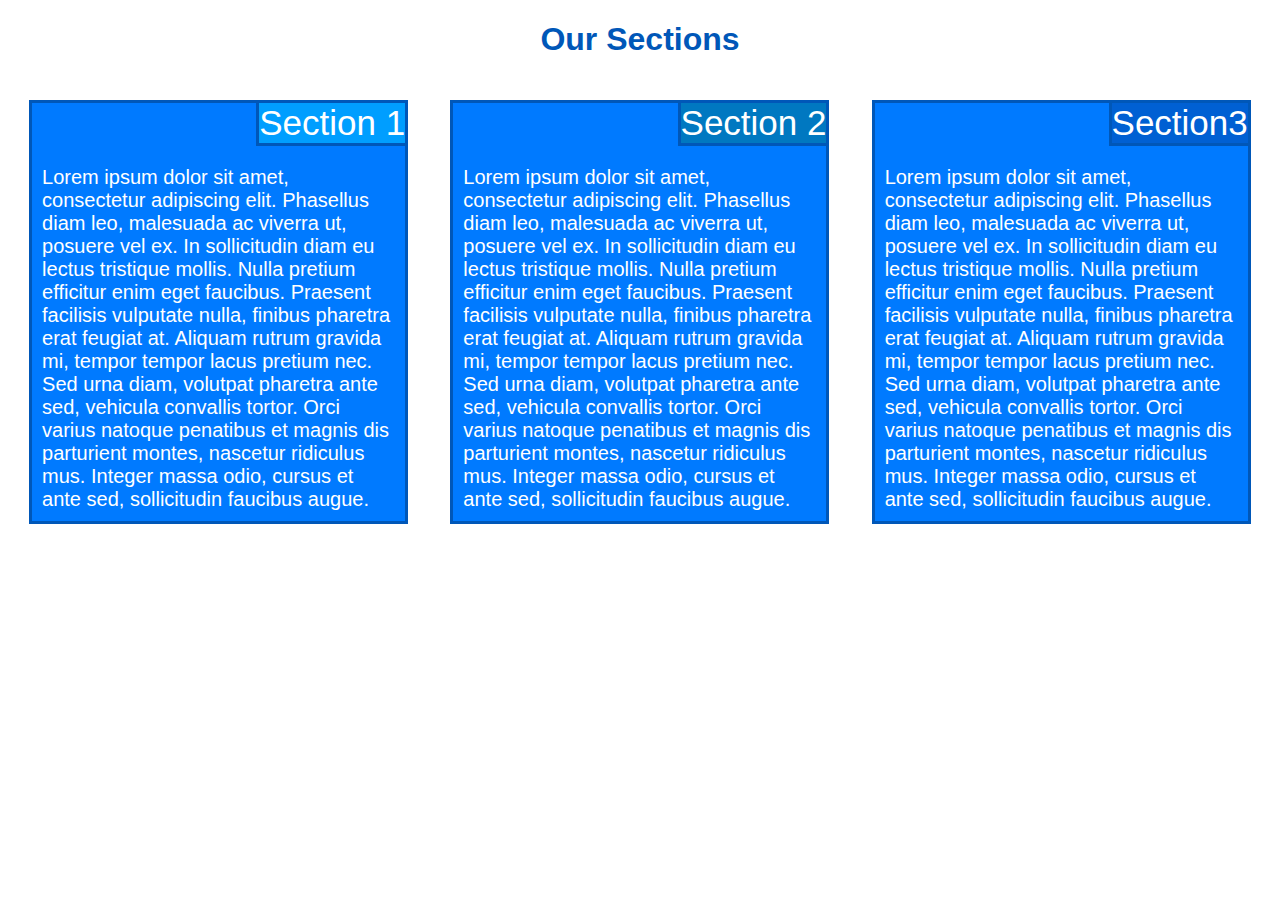
<file: module-2-solution/index.html>
<!DOCTYPE html>
<html lang="es">

<head>

	<meta charset="utf-8">
	<meta name="viewport" content="width=device-width, initial-scale=1">

	<link rel="stylesheet" type="text/css" href="css/mycss.css">

	<title>Module 2 solution</title>

</head>

<body>

	<h1>Our Sections</h1>
	
	<div class="row">

		<div class="col-lg-4 col-md-6 col-sm-12">
			
			<p>
				<span class="title" id="title1">Section 1</span>
				<span class="content">Lorem ipsum dolor sit amet, consectetur adipiscing elit. Phasellus diam leo, malesuada ac viverra ut, posuere vel ex. In sollicitudin diam eu lectus tristique mollis. Nulla pretium efficitur enim eget faucibus. Praesent facilisis vulputate nulla, finibus pharetra erat feugiat at. Aliquam rutrum gravida mi, tempor tempor lacus pretium nec. Sed urna diam, volutpat pharetra ante sed, vehicula convallis tortor. Orci varius natoque penatibus et magnis dis parturient montes, nascetur ridiculus mus. Integer massa odio, cursus et ante sed, sollicitudin faucibus augue.</span>
			</p>

		</div>

		<div class="col-lg-4 col-md-6 col-sm-12">

			<p>
				<span class="title" id="title2">Section 2</span>
				<span class="content">Lorem ipsum dolor sit amet, consectetur adipiscing elit. Phasellus diam leo, malesuada ac viverra ut, posuere vel ex. In sollicitudin diam eu lectus tristique mollis. Nulla pretium efficitur enim eget faucibus. Praesent facilisis vulputate nulla, finibus pharetra erat feugiat at. Aliquam rutrum gravida mi, tempor tempor lacus pretium nec. Sed urna diam, volutpat pharetra ante sed, vehicula convallis tortor. Orci varius natoque penatibus et magnis dis parturient montes, nascetur ridiculus mus. Integer massa odio, cursus et ante sed, sollicitudin faucibus augue.</span>
			</p>

		</div>
		
		<div class="col-lg-4 col-md-12 col-sm-12">

			<p>
				<span class="title" id="title3">Section3</span>
				<span class="content">Lorem ipsum dolor sit amet, consectetur adipiscing elit. Phasellus diam leo, malesuada ac viverra ut, posuere vel ex. In sollicitudin diam eu lectus tristique mollis. Nulla pretium efficitur enim eget faucibus. Praesent facilisis vulputate nulla, finibus pharetra erat feugiat at. Aliquam rutrum gravida mi, tempor tempor lacus pretium nec. Sed urna diam, volutpat pharetra ante sed, vehicula convallis tortor. Orci varius natoque penatibus et magnis dis parturient montes, nascetur ridiculus mus. Integer massa odio, cursus et ante sed, sollicitudin faucibus augue.</span>
			</p>

		</div>

	</div>
	

</body>

</html>
</file>
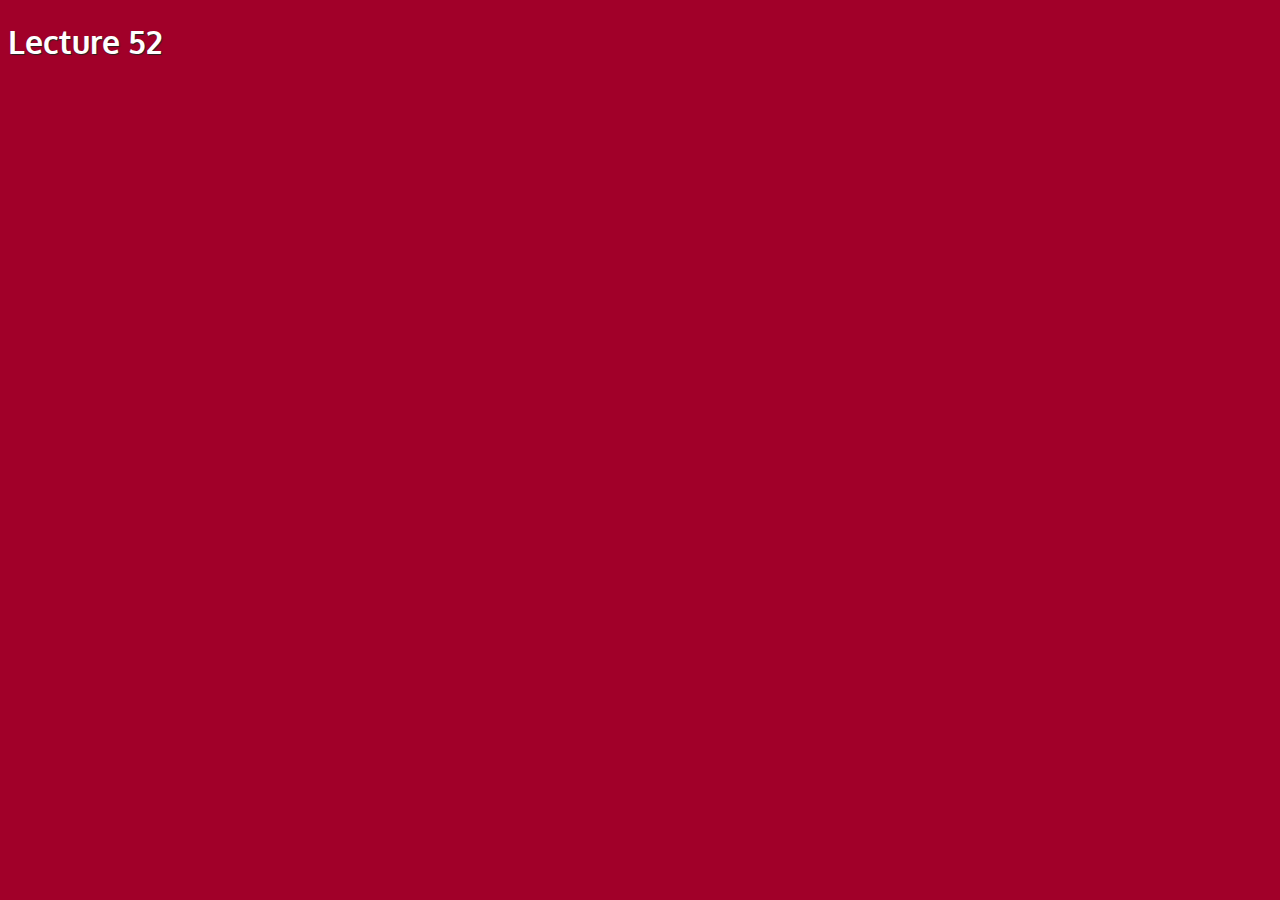
<file: Module-4/Practice/index.html>
<!DOCTYPE html>
<html lang="en">
<head>

	<meta charset="utf-8">
	<meta name="viewport" content="width=device-width, initial-scale=1">

	<!-- Oxygen Font -->
	<link href="https://fonts.googleapis.com/css2?family=Oxygen:wght@300;400;700&display=swap" rel="stylesheet">

	<!--Css-->
	<link rel="stylesheet" type="text/css" href="css/style.css">
	
	<!--Script --> 
	<script type="text/javascript" src="js/1.js"></script>
	<script type="text/javascript" src="js/2.js"></script>
	<script type="text/javascript" src="js/script.js"></script>


	<title>Javascript</title>

</head>
<body>
	<h1>Lecture 52</h1>



</body>
</html>
</file>
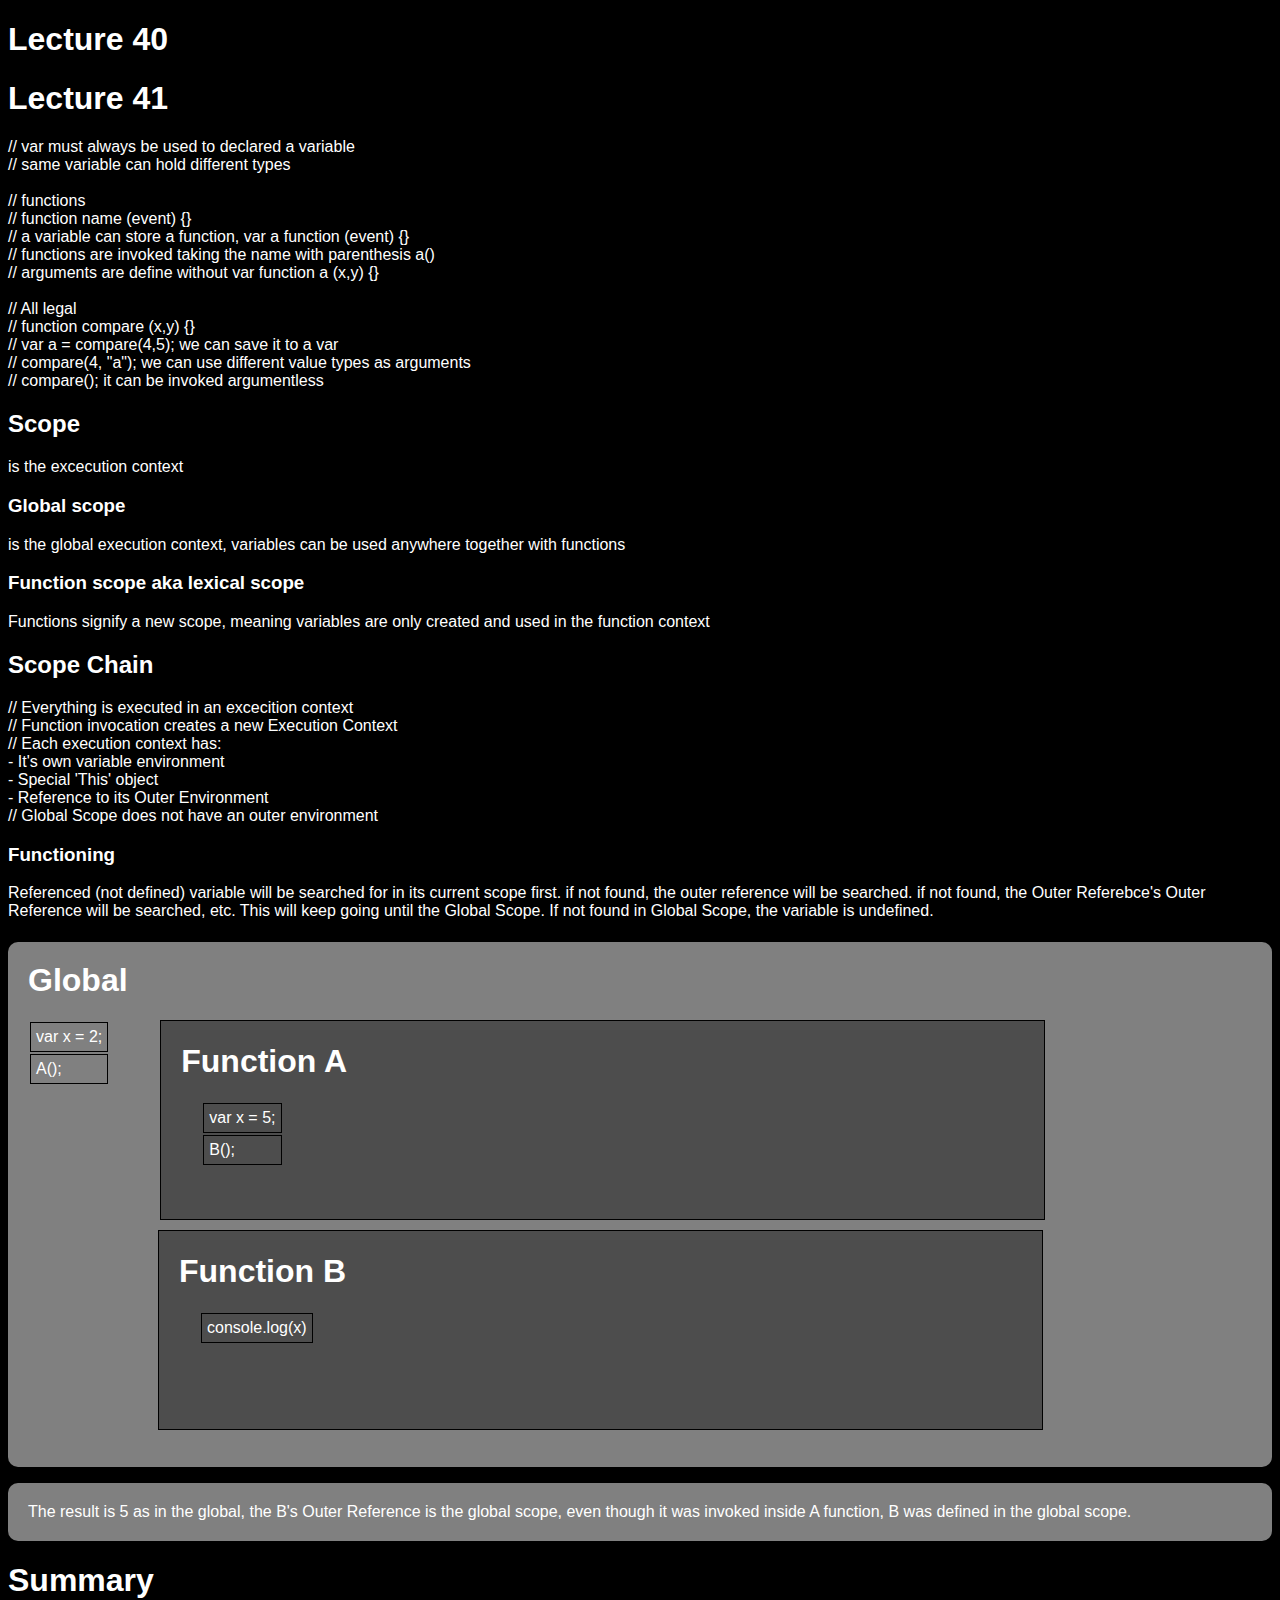
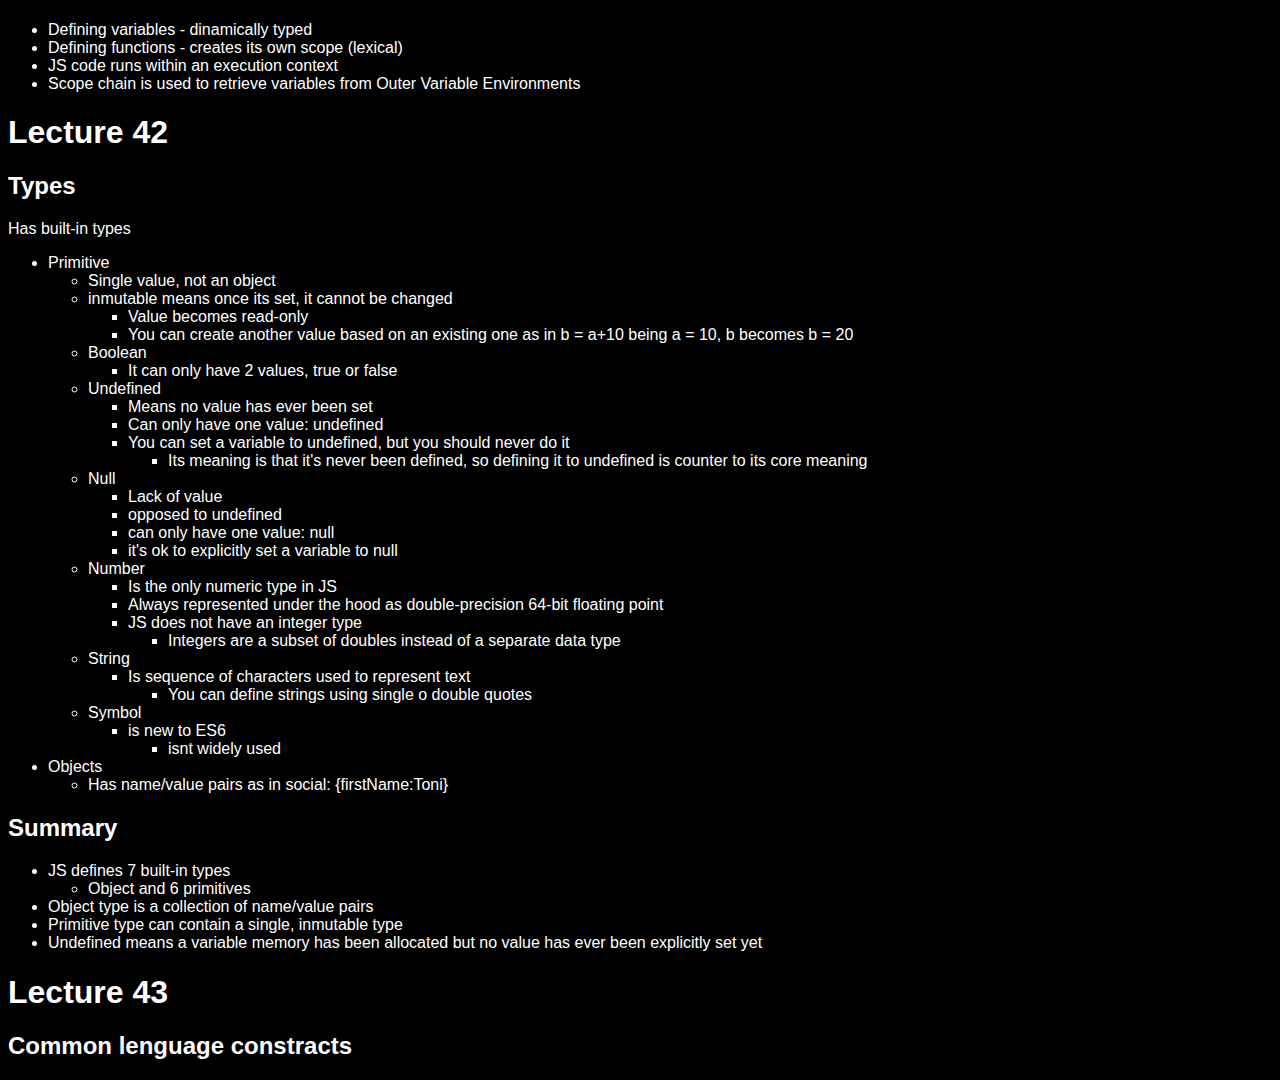
<file: Ruby specialitation/4-HTML,CSS and JS/Javascript/index.html>
<!DOCTYPE html>
<html>
<head>
	<meta charset="utf-8">
	<meta name="viewport" content="width=device-width, initial-scale=1">

	<!-- css -->
	<link rel="stylesheet" type="text/css" href="css/style.css">

	<!-- External File -->
	<script type="text/javascript" src="js/script.js"></script>

	<!-- Internal script -->
	<script type="text/javascript">

		// lecture 40
		// External variables can be used internally, single threaded enginge
		// Excustes line by line one after another

		// console.log(x);

	</script>

	<!-- Executed sequencially -->

	<title>Javascript Repaso</title>

</head>
<body>

	<h1>Lecture 40</h1>
	<h1>Lecture 41</h1>

	<p>
		// var must always be used to declared a variable <br>
		// same variable can hold different types <br> <br> 

		// functions <br>
		// function name (event) {} <br>
		// a variable can store a function, var a function (event) {} <br> 
		// functions are invoked taking the name with parenthesis a() <br>
		// arguments are define without var function a (x,y) {} <br> <br>

		// All legal <br>
		// function compare (x,y) {} <br>
		// var a = compare(4,5); we can save it to a var <br>
		// compare(4, "a"); we can use different value types as arguments <br>
		// compare(); it can be invoked argumentless <br>
	</p>

	<h2>Scope</h2>

	<p>is the excecution context</p>

	<h3>Global scope</h3>

	<p>is the global execution context, variables can be used anywhere together with functions</p>

	<h3>Function scope aka lexical scope</h3>

	<p>Functions signify a new scope, meaning variables are only created and used in the function context</p>

	<h2>Scope Chain</h2>

	<p>
		// Everything is executed in an excecition context <br>
		// Function invocation creates a new Execution Context <br> 
		// Each execution context has: <br>
		- It's own variable environment <br>
		- Special 'This' object <br>
		- Reference to its Outer Environment <br>
		// Global Scope does not have an outer environment
	</p>

	<h3>Functioning</h3>
	<p>
		Referenced (not defined) variable will be searched for in its current scope first. if not found, the outer reference will be searched. if not found, the Outer Referebce's Outer Reference will be searched, etc. This will keep going until the Global Scope. If not found in Global Scope, the variable is undefined.
	</p>

	<!-- figure 1 -->
	<div id="global">

		<h1>Global</h1>
		<table>
			<tr>
				<td>var x = 2;</td>
			</tr>
			<tr>
				<td>A();</td>
			</tr>
		</table>

		<div id="function-a">
			<h1>Function A</h1>
			<table>
				<tr>
					<td>var x = 5;</td>
				</tr>
				<tr>
					<td>B();</td>
				</tr>
			</table>
		</div>
		<div id="function-b">
			<h1>Function B</h1>
			<table>
				<tr>
					<td>console.log(x)</td>
				</tr>
			</table>
		</div>
	</div>

	<p id="result">
		The result is 5 as in the global, the B's Outer Reference is the global scope, even though it was invoked inside A function, B was defined in the global scope.
	</p>

	<h1>Summary</h1>
	<ul>
		<li>Defining variables - dinamically typed</li>
		<li>Defining functions - creates its own scope (lexical)</li>
		<li>JS code runs within an execution context</li>
		<li>Scope chain is used to retrieve variables from Outer Variable Environments</li>
	</ul>


	<!-- lecture 42 -->
	<h1>Lecture 42</h1>
	<h2>Types</h2>
	<p>Has built-in types</p>
	<ul>
		<li>Primitive
			<ul>
				<li>Single value, not an object</li>
				<li>inmutable means once its set, it cannot be changed
					<ul>
						<li>Value becomes read-only</li>
						<li>You can create another value based on an existing one as in b = a+10 being a = 10, b becomes b = 20</li>
					</ul>
				</li>

				<li>Boolean
					<ul>
						<li>It can only have 2 values, true or false</li>
					</ul>
				</li>
				<li>Undefined
					<ul>
						<li>Means no value has ever been set</li>
						<li>Can only have one value: undefined</li>
						<li>You can set a variable to undefined, but you should never do it
							<ul>
								<li>Its meaning is that it's never been defined, so defining it to undefined is counter to its core meaning</li>
							</ul>
						</li>
					</ul>
				</li>
				<li>Null
					<ul>
						<li>Lack of value</li>
						<li>opposed to undefined</li>
						<li>can only have one value: null</li>
						<li>it's ok to explicitly set a variable to null</li>
					</ul>
				</li>
				<li>Number
					<ul>
						<li>Is the only numeric type in JS</li>
						<li>Always represented under the hood as double-precision 64-bit floating point</li>
						<li>JS does not have an integer type
							<ul>
								<li>Integers are a subset of doubles instead of a separate data type</li>
							</ul>
						</li>
					</ul>
				</li>
				<li>String
					<ul>
						<li>Is sequence of characters used to represent text</li>
						<ul>
							<li>You can define strings using single o double quotes</li>
						</ul>
					</ul>
				</li>
				<li>Symbol
					<ul>
						<li>is new to ES6
							<ul>
								<li>isnt widely used</li>
							</ul>
						</li>
					</ul>
				</li>
			</ul>
		</li>
		<li>Objects
			<ul>
				<li> Has name/value pairs as in social: {firstName:Toni}</li>
			</ul>
		</li>
	</ul>

	<h2>Summary</h2>
	<ul>
		<li>JS defines 7 built-in types
			<ul>
				<li>Object and 6 primitives</li>
			</ul>
		</li>
		<li>Object type is a collection of name/value pairs</li>
		<li>Primitive type can contain a single, inmutable type</li>
		<li>Undefined means a variable memory has been allocated but no value has ever been explicitly set yet</li>
	</ul>

	<h1>Lecture 43</h1>
	<h2>Common lenguage constracts</h2>
	

	<!-- lecture 40 -->
	<!-- Internal body script -->
	<!-- <script type="text/javascript">
		console.log("Right before body closing tag");
	</script> -->
</body>
</html>
</file>
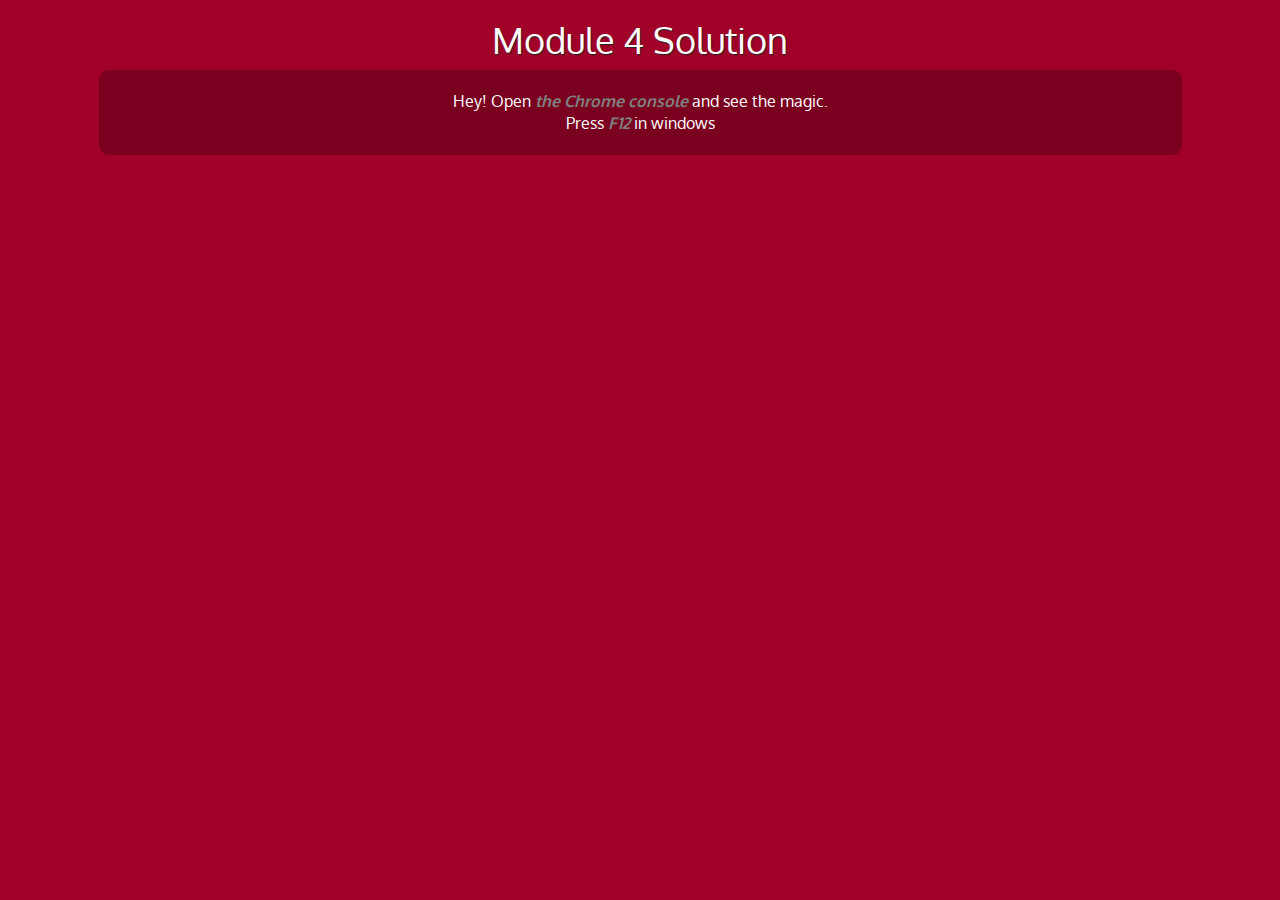
<file: Ruby specialitation/4-HTML,CSS and JS/Module-4/Solution/index.html>
<!DOCTYPE html>
<html>
<head>
	<meta charset="utf-8">
	<meta name="viewport" content="width=device-width, initial-scale=1">

	<!-- Oxygen Font -->
	<link href="https://fonts.googleapis.com/css2?family=Oxygen:wght@300;400;700&display=swap" rel="stylesheet">

	<!-- Bootstrap -->
	<link rel="stylesheet" type="text/css" href="css/bootstrap.min.css">
	<script type="text/javascript" src="js/jquery.js"></script>
	<script type="text/javascript" src="js/bootstrap.min.js"></script>

	<!-- Css -->
	<link rel="stylesheet" type="text/css" href="css/style.css">
	
	<!-- Script --> 
	<script>
    var names = []; // DO NOT REMOVE
	</script>

	<script src="js/SpeakHello.js"></script>
  	<script src="js/SpeakGoodBye.js"></script>
	<script type="text/javascript" src="js/script.js"></script>
	
	<title>Module 4 | Solution</title>
</head>
<body>

	<h1>Module 4 Solution</h1>

	<div class="container">
		<div class="row">
			<div class="col-sm-12">
				<p id="main-content" class="text-center">
					Hey! Open <span>the Chrome console</span> and see the magic. <br>
					Press <span>F12</span> in windows
				</p>
			</div>
		</div>
	</div>

</body>
</html>
</file>
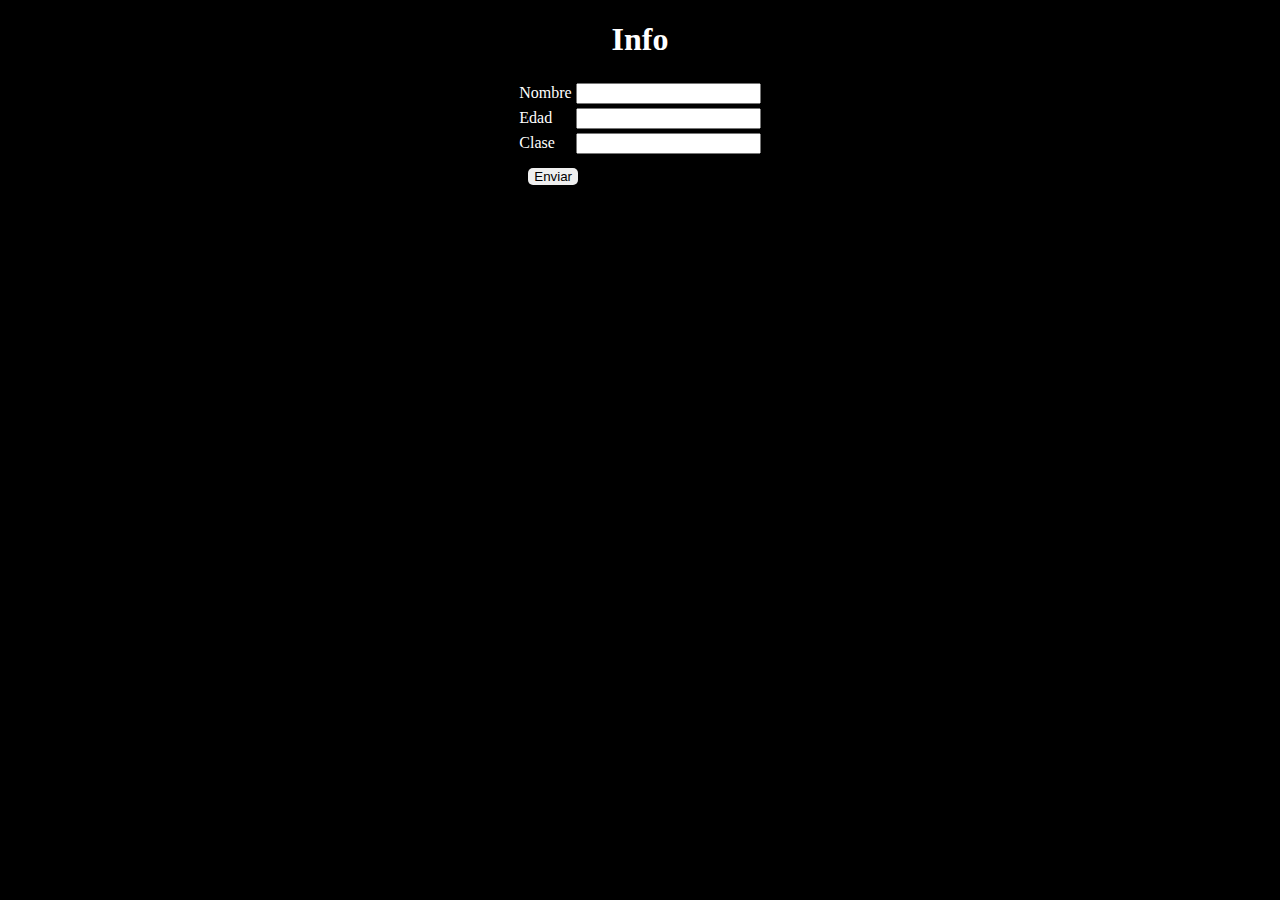
<file: Ruby specialitation/4-HTML,CSS and JS/Module-5/JS/index.html>
<!DOCTYPE html>
<html>
<head>
	<meta charset="utf-8">
	<meta name="viewport" content="width=device-width, initial-scale=1">

	<!-- css -->
	<link rel="stylesheet" type="text/css" href="css/style.css">

	<!-- scrip -->
	<script type="text/javascript" src="js/script.js"></script>

	<title>manipulacion de DOM</title>
</head>
<body>
	<div class="container">
		<h1>Info</h1>
	</div>
	<table>
			<tr>
				<td>Nombre</td>
				<td><input type="text" id="nombre"></td>
			</tr>
			<tr>
				<td>Edad</td>
				<td><input type="text" id="edad"></td>
			</tr>
			<tr>
				<td>Clase</td>
				<td><input type="text" id="clase"></td>
			</tr>
			<tr>
				<td colspan="2" id="boton"><button class="boton" id="enviar">Enviar</button></td>
			</tr>
	</table>
</body>
</html>
</file>
<file: module-2-solution/css/mycss.css>
*
{
	box-sizing: border-box;
}

/* base style */

body
{
	font-family: 'Helvetica';
}

h1
{
	text-align: center;
	color:#0057B8;
}

p
{
	width:90%;
	background-color: #007AFF;
	border:3px solid #0057B8;
	color:white;
	margin-left: auto;
	margin-right: auto;
	font-size: 1.25em;
	padding:0 10px 10px 10px;
}

.row
{
	width:100%;
}

.title
{
	font-size: 1.75em;
	border-left:3px solid #0057B8;
	border-bottom: 3px solid #0057B8;
	display:block;
	float:right;
	margin-bottom: 20px;
	margin-right:-10px;
}

#title1
{
	background-color: #009EFF;
}

#title2
{
	background-color: #0078C1;
}

#title3
{
	background-color: #0060D3;
}

.content
{
	display:block;
	clear:both;
}

/* Desktop */

@media (min-width: 992px)
{
	.col-lg-4
	{
		width:33.33%;
		float:left;
	}
}

/* Tablets */

@media (min-width: 768px) and (max-width: 991px)
{
	.col-md-6
	{
		width: 50%;
		float:left;
	}
	.col-md-12
	{
		clear:both;
		width:100%;
	}

	.col-md-12 p
	{
		width:95%;
	}
}

/* Mobile */

@media (max-width: 767px)
{
	.col-sm-12
	{
		width:100%;
	}
}
</file>
<file: Module-4/Practice/css/style.css>
*
{
	box-sizing: border-box;
}

body
{
	font-size: 16px;
	font-family: 'Oxygen', sans-serif;
	background-color: #A10029;
	color:white;
}

h1
{
	text-shadow: 1px 1px 1px #222;
}
</file>
<file: Ruby specialitation/4-HTML,CSS and JS/Javascript/css/style.css>
*{
	box-sizing: border-box;
}

body{
	font-size: 16px;
	font-family: 'Helvetica';
	background-color: black;
	color:white;
}

#global{
	background-color: gray;
	border-radius: 10px;
	height:525px;
	padding-bottom: 50px;
}

#global > h1{
	margin-left: 20px;
	padding-top: 20px;
}

#global table{
	margin-left: 20px;
	margin-top: 0;
	float:left;
}

#global table td{
	border:1px solid black;
	padding:5px;
}

#function-a{
	float: left;
	background-color: rgb(0,0,0,.4);
	padding-left: 20px;
	margin-left: 50px;
	width:70%;
	height:200px;
	border:1px solid black;
	margin-bottom: 10px;
}
#function-b{
	clear: both;
	float: left;
	background-color: rgb(0,0,0,.4);
	padding-left: 20px;
	margin-left: 150px;
	width:70%;
	height:200px;
	border:1px solid black;
}
.clear{
	clear:both;
}

#result{
	background-color: gray;
	padding:20px;
	border-radius: 10px;
}
</file>
<file: Ruby specialitation/4-HTML,CSS and JS/Module-4/Solution/css/style.css>
*{
	box-sizing: border-box;
}

body{
	font-size: 16px;
	color:white;
	background-color: #A10029;
	font-family: 'Oxygen', sans-serif;
}

h1
{
	text-shadow: 1px 1px 1px #222;
	text-align: center;
}

#main-content
{
	color:white;
	background-color: #7A001F;
	padding:20px;
	width:95%;
	margin-right: auto;
	margin-left: auto;
	border-radius: 10px;
}

#main-content span
{
	font-style: italic;
	font-weight: bold;
	color:grey;
}
</file>
<file: Ruby specialitation/4-HTML,CSS and JS/Module-5/JS/css/style.css>
*{
	box-sizing: border-box;
}

body{
	font-size: 16px;
	font-family: 'Calibri';
	background-color: black;
	color: white;
}

h1{
	text-align: center;
}

table{
	margin-left: auto;
	margin-right: auto;
}

.container{
	width: 90%;
	margin-left: auto;
	margin-right: auto;
}

.boton{
	border:0;
	border-radius: 5px;
	margin-left: auto;
	margin-right: auto;
}

#boton{
	padding:10px;
}
</file>
